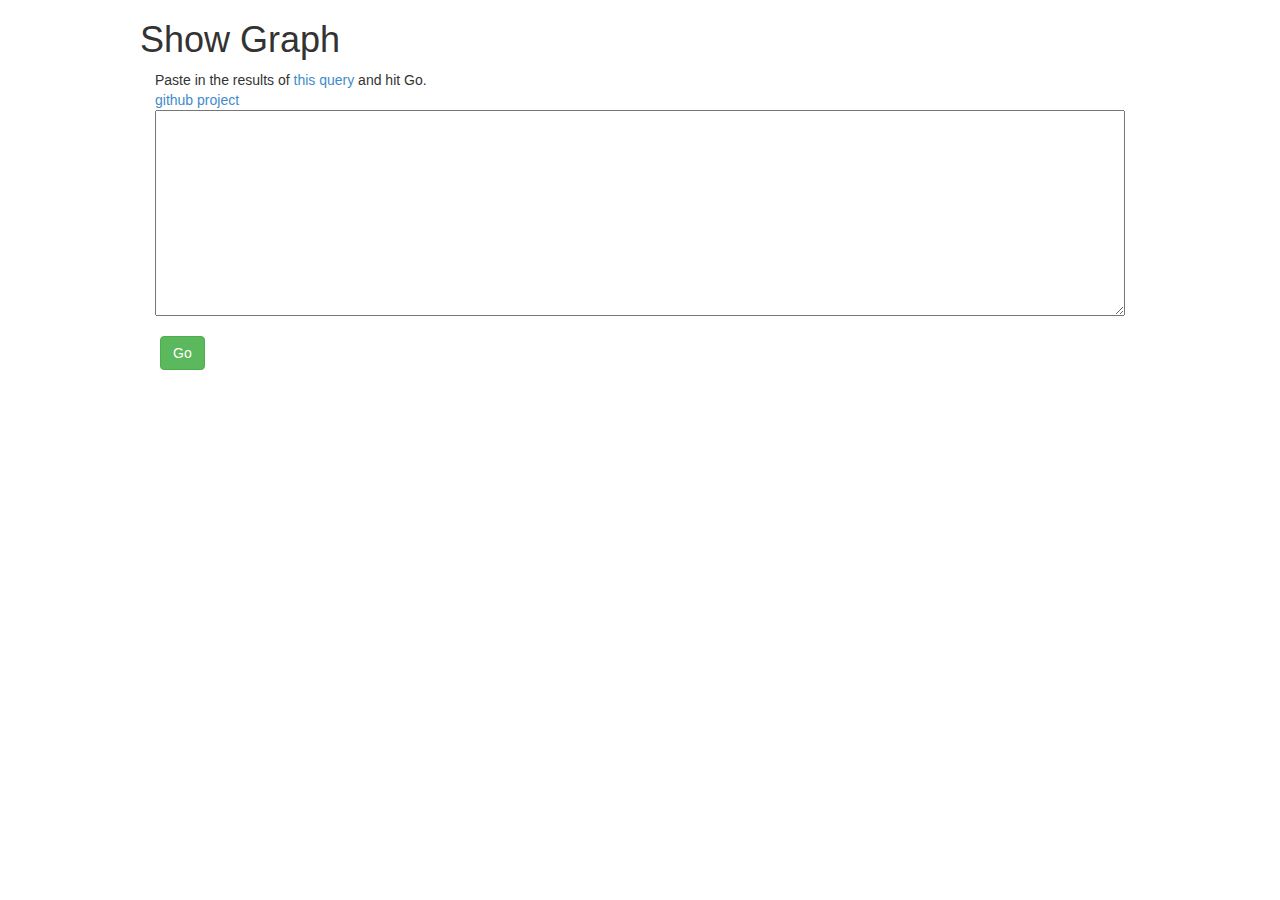
<file: html/show_graph.html>
<!DOCTYPE html>
<html lang="en">
<head>
  <meta name="viewport" content="width=device-width, initial-scale=1">
  <title>Show Graph</title>
  <link rel="stylesheet" type="text/css" href="css/my.css">
  <link rel="stylesheet" type="text/css" href="css/bootstrap.min.css">
  <script src="js/d3.v4.min.js"></script>
  <script src="js/d3-selection-multi.v1.min.js"></script>
  <script src="js/load_and_go.js"></script>
  <script src="js/draw_nodes.js"></script>
</head>
<body>
  <div id="container" >
    <H1>Show Graph</H1>
    <div id="the_form" class="col-md-12">
      <div style="margin-bottom:15px">
        Paste in the results of 
        <a href="https://michaeljswart.com/2019/04/finding-tables-with-few-dependencies">this query</a> and hit Go.<br>
        <a href="https://github.com/mjswart/ShowGraph">github project</a>
      <div>
        <textarea id="tablePairsText" rows="10" spellcheck="false"></textarea>
      </div>
    </div>
    <div id="buttons">
      <button id="load_and_go_button" class="btn btn-success" onclick="load_and_go()">Go</button>
      <button id="go_button" class="btn btn-success" onclick="go()">Go</button>
      <button id="pause_button" class="btn btn-success" onclick="pause()">Pause</button>
      <button id="labels_button" class="btn btn-success" onclick="toggle_labels()">Show Labels</button>
    </div>
  </div>
  <div id="my_canvas">
    <svg id="my_svg"></svg>
  </div>
<script>
  var scale = 0.05;
  var translatex = 0.0;
  var translatey = 0.0;
  var svg = d3.select("#my_svg");

</script>
</body>
</html>
</file>
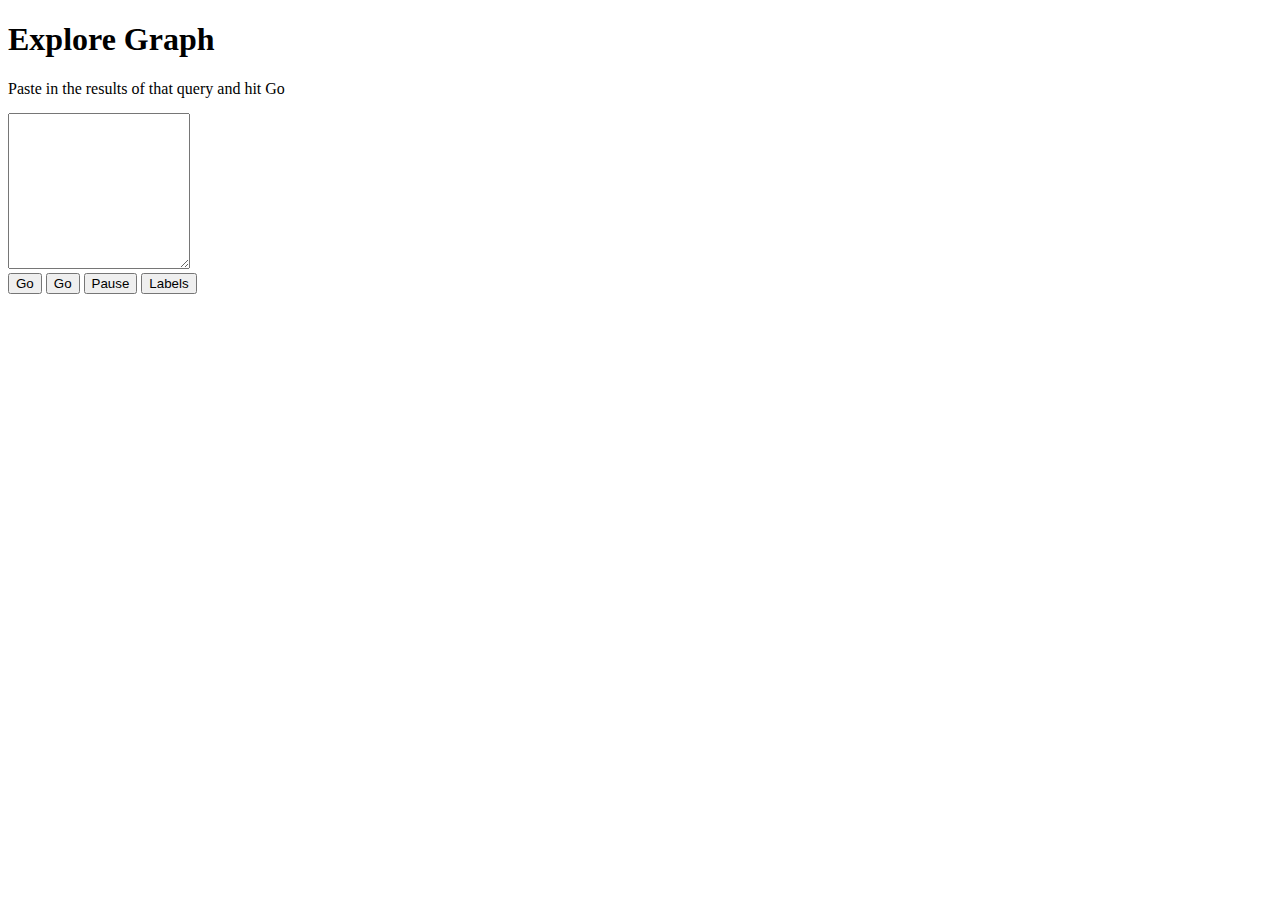
<file: take2/show_graph.html>
<!DOCTYPE html>
<html lang="en">
<head>
  <script src="https://d3js.org/d3.v4.min.js"></script>
  <script src="https://d3js.org/d3-selection-multi.v1.min.js"></script>
  <meta name="viewport" content="width=device-width, initial-scale=1">
  <title>My Graph</title>
  <link rel="stylesheet" type="text/css" href="c:\git\viz\take2\css\my.css">
  <link rel="stylesheet" type="text/css" href="c:\git\viz\take2\css\bootstrap.min.css">
  <script src="c:\git\viz\take2\js\load_and_go.js"></script>
  <script src="c:\git\viz\take2\js\draw_nodes.js"></script>
</head>
<body>
  <div id="container" >
    <H1>Explore Graph</H1>
    <div id="the_form" class="col-md-12">
      <div style="margin-bottom:15px">Paste in the results of that query and hit Go</div>
      <div>
        <textarea id="tablePairsText" rows="10"></textarea>
      </div>
    </div>
    <div id="buttons">
      <button id="load_and_go_button" class="btn btn-success" onclick="load_and_go()">Go</button>
      <button id="go_button" class="btn btn-success" onclick="go()">Go</button>
      <button id="pause_button" class="btn btn-success" onclick="pause()">Pause</button>
      <button id="labels_button" class="btn btn-success" onclick="toggle_labels()">Labels</button>
    </div>
  </div>
  <div id="my_canvas">
    <svg id="my_svg"></svg>
  </div>
<script>
  var scale = 0.05;
  var translatex = 0.0;
  var translatey = 0.0;
  var svg = d3.select("#my_svg");

</script>
</body>
</html>
</file>
<file: html/css/my.css>
text {
  font-family: sans-serif;
  font-size: 10px;
}

textarea {
  width: 100%;
  margin: 5px;
}

#container {
  width: 1000px;
  margin: auto;
}

#my_canvas {
  width: 1000px;
  height: 700px;
  margin:auto;
  border: lightgray 1px solid;
  clear: both;
  display: none;
}

#my_svg {
  width: 1000px;
  height: 700px;
}

#pause_button, #labels_button, #go_button {
  display: none
}

#buttons {
  margin: 5px
}
</file>
